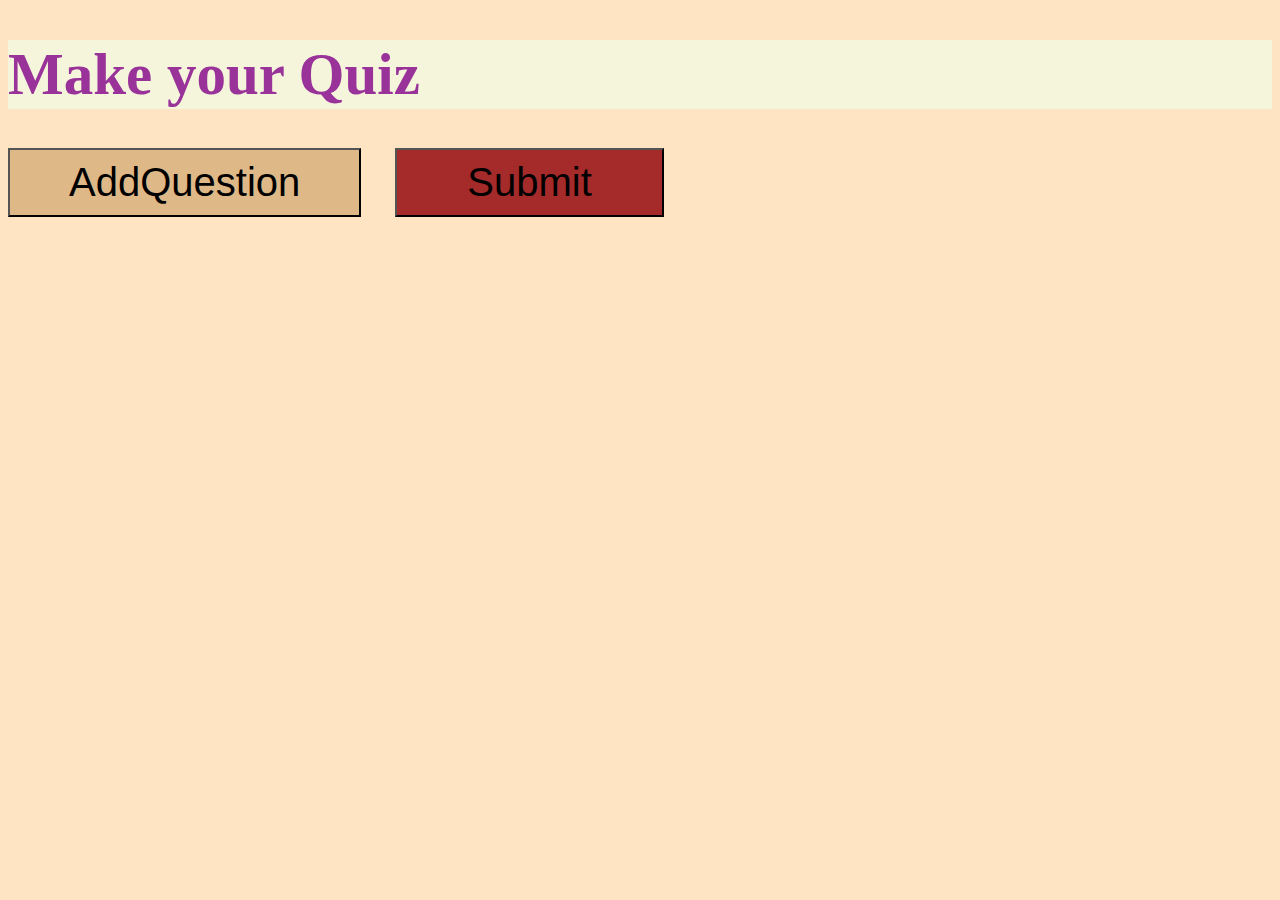
<file: quiz_maker.html>
<!DOCTYPE html>
<html lang="en">
<head>
    <meta charset="UTF-8">
    <link rel="stylesheet" href="maker.css">
    <title>Make your quiz</title>
</head>
<body class="body">
    
<h1 class="h1">Make your Quiz</h1>

    <button   class="add" onclick="add()" >AddQuestion</button>
        <input type="submit" onclick="submit()" class="sumbit">   

    <div id= "form" ></div>
<script src="maker.js"></script>
<script src="jsDOne.js"></script>
</body>
</html>
</file>
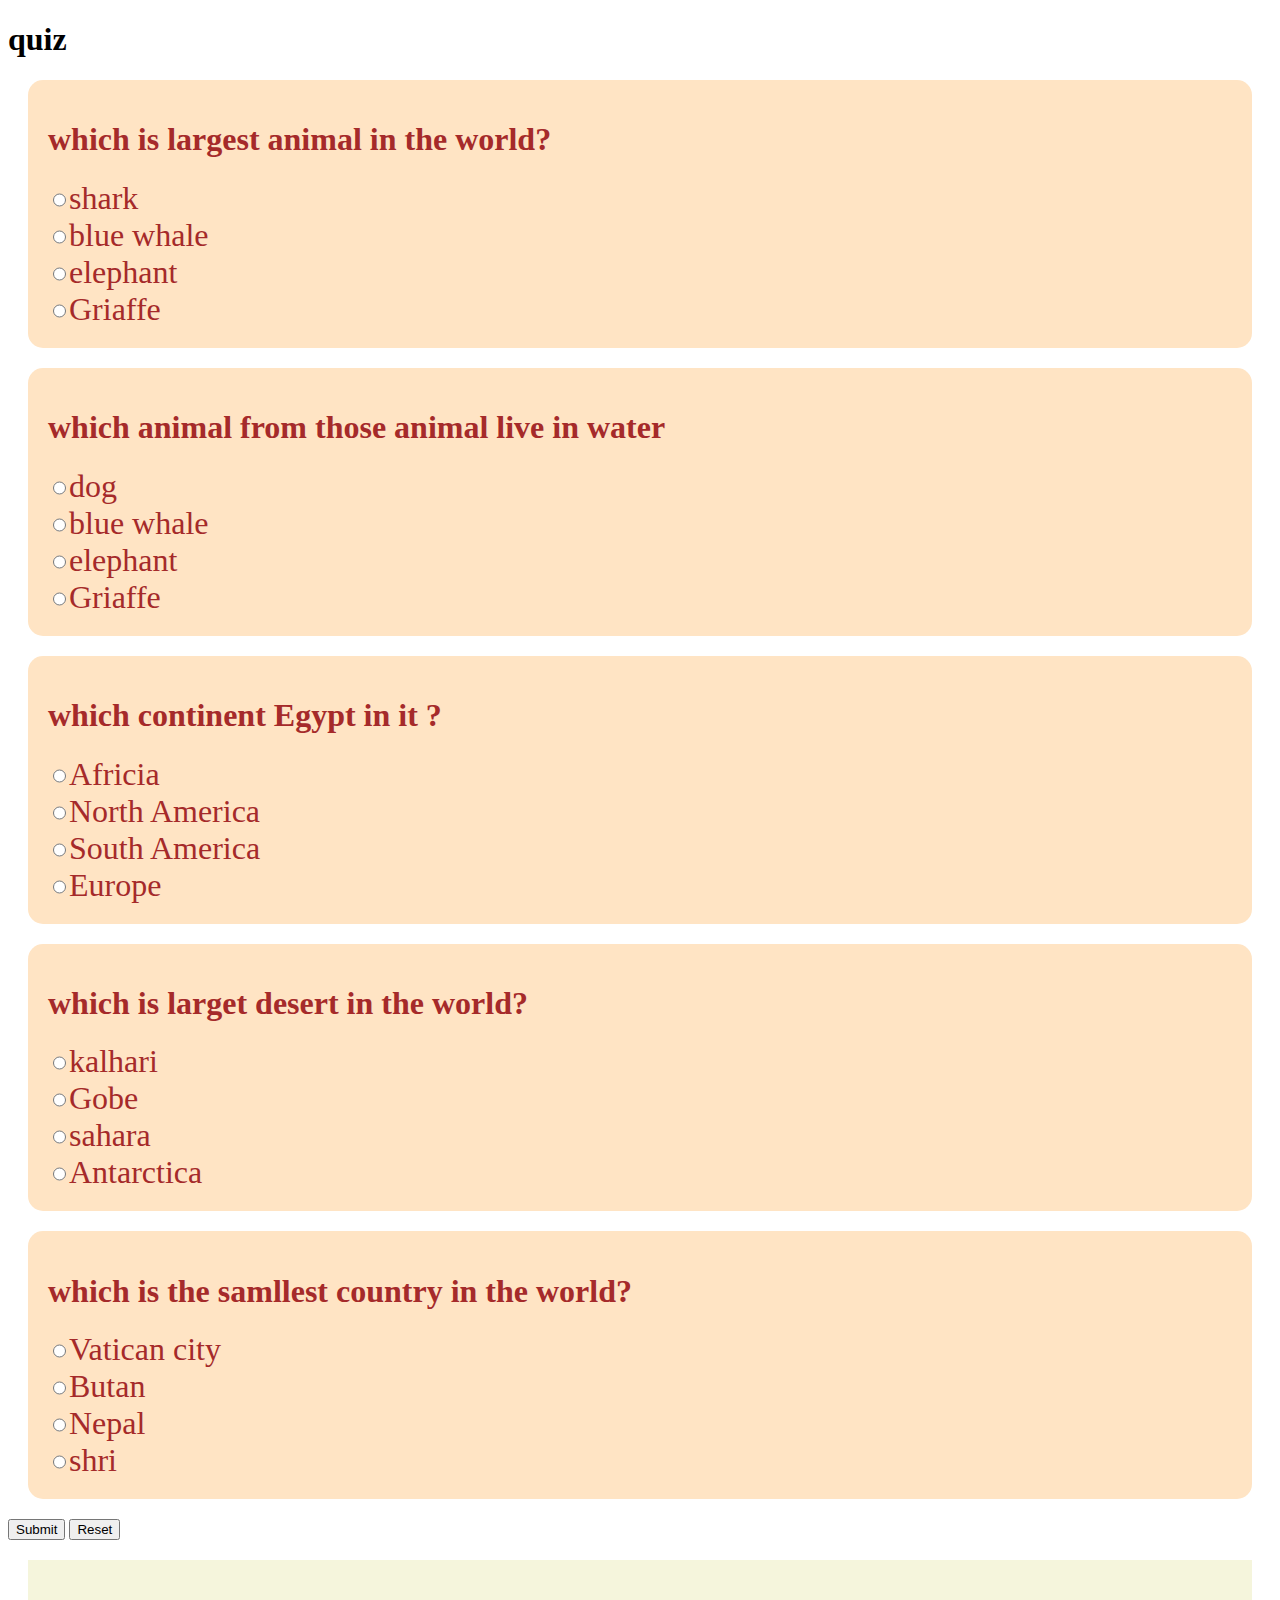
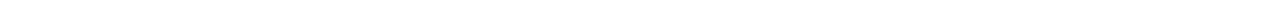
<file: quized.html>
<!DOCTYPE html>
<html lang="en">
<head>
    <link rel="stylesheet" href="fordone.css">
    <meta charset="UTF-8">
    <title>done</title>
</head>
<body class="body">

        <h1>quiz</h1>
        
        <div id="quiz"></div>
        <input type="submit" onclick="sumbit()">
       <button onclick="deleted()" type="submit"> Reset </button>
    <div id="result"></div>
   
    <script src="jsDOne.js"></script>
    <script src="maker.js"></script>
</body>
</html>
</file>
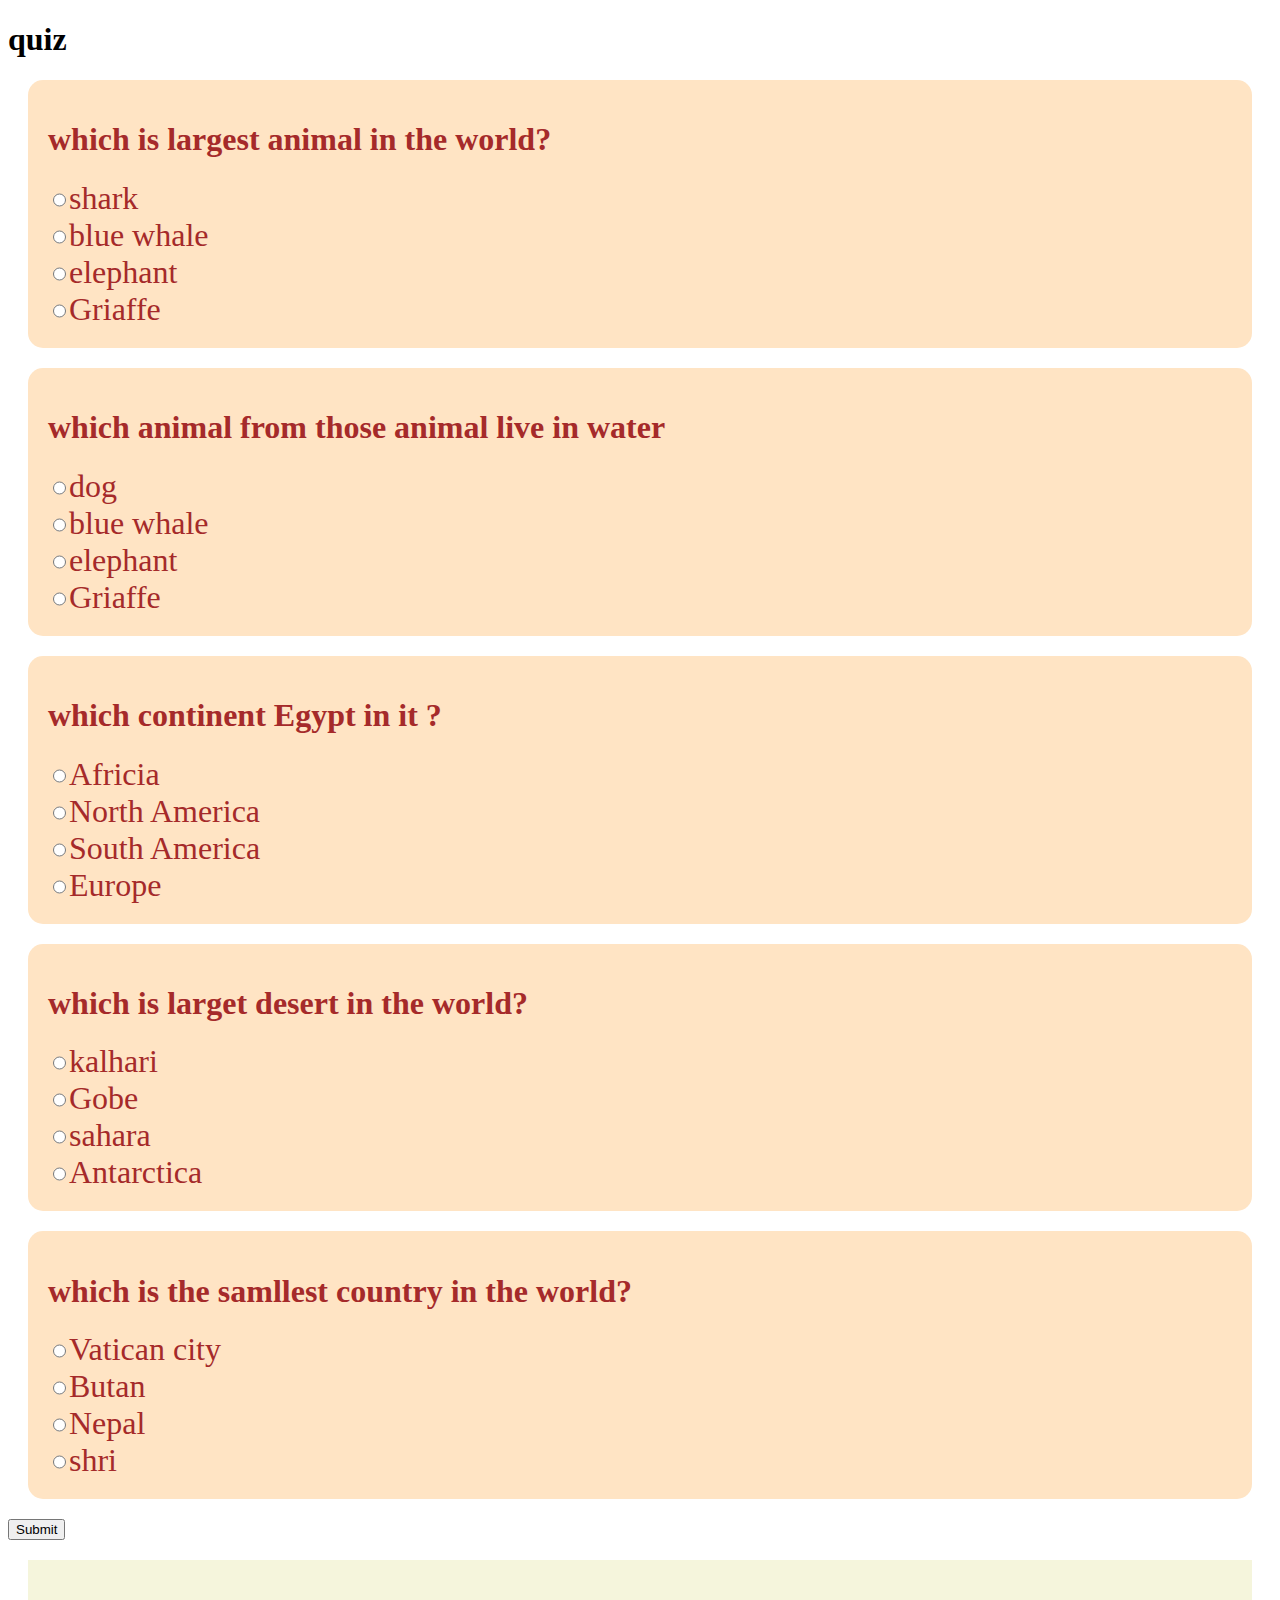
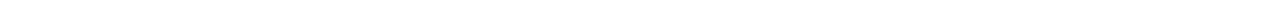
<file: form vs/quized.html>
<!DOCTYPE html>
<html lang="en">
<head>
    <link rel="stylesheet" href="fordone.css">
    <meta charset="UTF-8">
    <title>done</title>
</head>
<body class="body">

        <h1>quiz</h1>
        
        <div id="quiz"></div>
        <input type="submit" onclick="sumbit()">
    </div>    
    <div id="result"></div>
   
    <script src="jsDOne.js"></script>
    <script src="maker.js"></script>
</body>
</html>
</file>
<file: maker.css>
.h1 {
    background-color: beige;
    font-size:59px;
font-weight: bold;
color: #939;
}
.body   
{
    background-color: bisque;
}
.add{
    font-size: 40px;
    padding: 10px 59px;
    max-width:fit-content;
    background-color: burlywood;
}
.question{
    background-color: #3493;
    font-size: 50px;
    margin: 20px 0px ;
    font-weight: bold;
}
.sumbit{

    background-color: brown;
    font-size: 40px;
    margin:0px 30px;
    padding: 10px 70px;
}
.answer{
    font-size: 24px;
}
</file>
<file: fordone.css>
.block{
    background-color: bisque;
    padding: 20px;
    margin: 20px;
    border-radius: 15px;
    color: brown;


}
.sumb{
padding: 15px;
margin: 15px;
border-radius: 20%;
width: 80px;
}
#result{
    background-color: beige;
    color: black;
    padding: 20px;
    margin: 20px;
    font-size: x-large;

}
.text{
    font-size: xx-large;
}
</file>
<file: form vs/fordone.css>
.block{
    background-color: bisque;
    padding: 20px;
    margin: 20px;
    border-radius: 15px;
    color: brown;


}
.sumb{
padding: 15px;
margin: 15px;
border-radius: 20%;
width: 80px;
}
#result{
    background-color: beige;
    color: black;
    padding: 20px;
    margin: 20px;
    font-size: x-large;

}
.text{
    font-size: xx-large;
}
</file>
